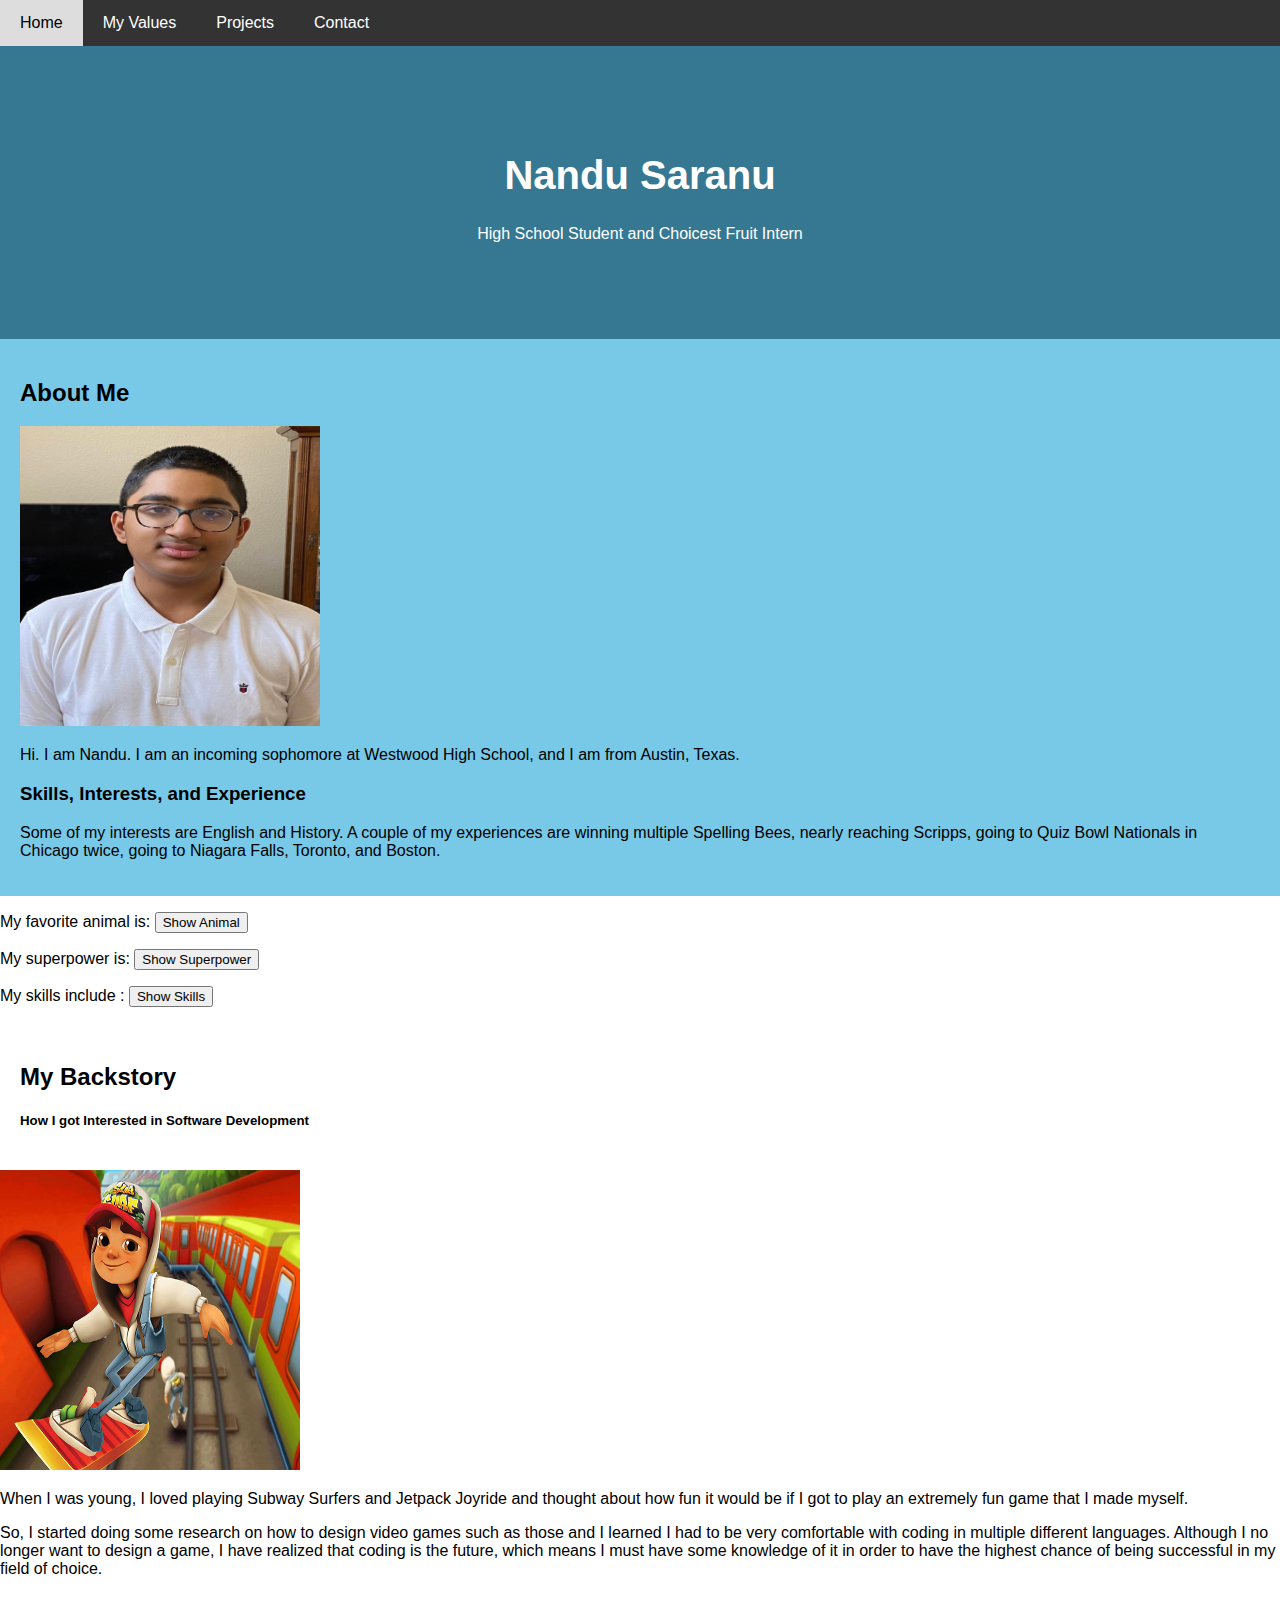
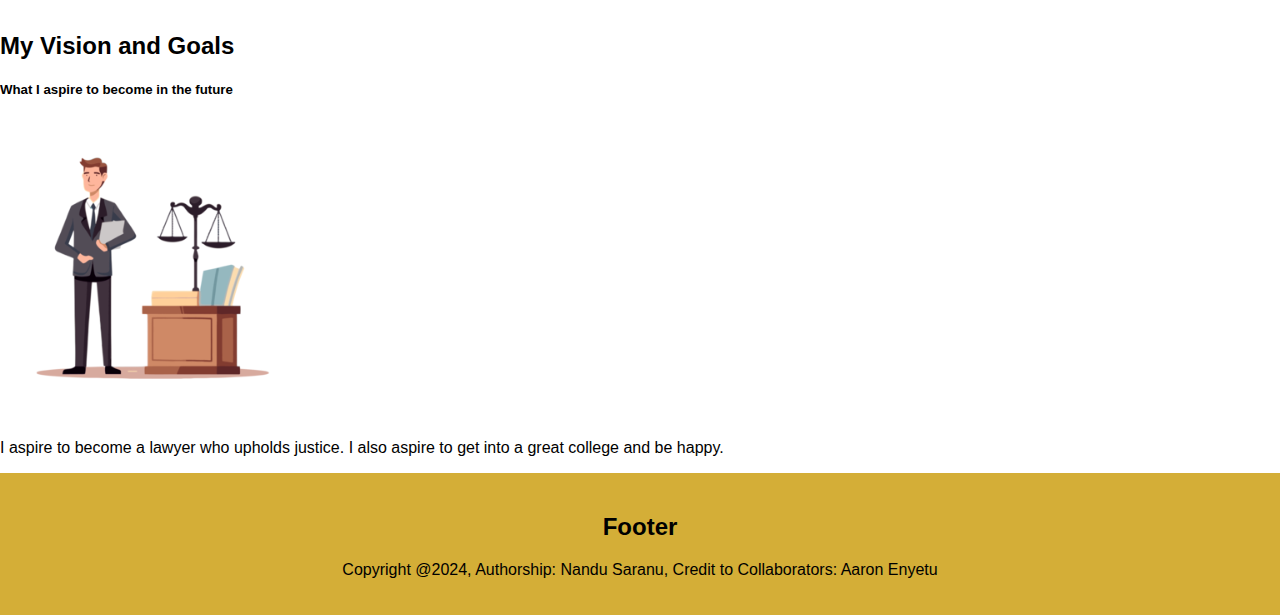
<file: index.html>
<!DOCTYPE html>
<html lang="en">
<head> 
    <meta charset="UTF-8"> 
    <meta name="viewport" content="width=device-width, initial-scale=1.0"> 
    <link rel="stylesheet" href="./style.css"> 
    <title><Document</title>
</head>
<body> 
    <div class = "navbar">
     <a href = "#">Home</a> 
     <a href = "./values.html">My Values</a>
      <a href = "./project.html">Projects</a> 
      <a href="./contact.html">Contact</a>
</div>
<!-- This is the header section. -->
    <div class="header"> 
    <h1>Nandu Saranu</h1> 
    <p>High School Student and Choicest Fruit Intern</p>
 </div> 
    <div class="row"> 
    <div class="side"> 
<h2>About Me</h2> 
<img src= "./photo.jpg"/>
    <p> Hi. I am Nandu. I am an incoming sophomore at Westwood High School, and I am from Austin, Texas. </p> 
<h3>Skills, Interests, and Experience</h3> 
<p>Some of my interests are English and History. A couple of my experiences are winning multiple Spelling Bees, nearly reaching Scripps, going to Quiz Bowl Nationals in Chicago twice, going to Niagara Falls, Toronto, and Boston.</p> 
</div>

</div> 
    <p>My favorite animal is: <button id="show-animal"> Show Animal</button></p> 
                <div id="animal-div" class= "hidden"> <p>A sea lion! </p>
            <img src="./sealion.jpg" width="500"/> 
        </div> 
    </div>

    </div>  

<div>
<p> My superpower is: <button id ="show-power"> Show Superpower</button></p> 
        <div id = "power-div" class= "hidden" style="color: #345672"> <p>Ability to teleport!</p>
</div> 
</div>
<p>    My skills include : <button id="show-skills">Show Skills</button></p> 
    <div id="skills-div" class="hidden" style="color:#2e6af6;"><p>
     <li>Communication</li> 
     <li>Problem Solving</li> 
     <li>Leadership</li> 
     <li>Teamwork</li> </p>
     <div> 
     </div>
     </div>

    <div class="main"> 
        <h2>My Backstory</h2>
         <h5>How I got Interested in Software Development</h5> 
        </div> 
        <img src="./Subway_Surfers.jpg"/> 
    </div> 
    <p>When I was young, I loved playing Subway Surfers and Jetpack Joyride and thought about how fun it would be if I got to play an extremely fun game that I made myself.</p> 
    <p>So, I started doing some research on how to design video games such as those and I learned I had to be very comfortable with coding in multiple different languages. Although I no longer want to design a game, I have realized that coding is the future, which means I must have some knowledge of it in order to have the highest chance of being successful in my field of choice. </p> 
    <br>
     <h2>My Vision and Goals</h2>
      <h5>What I aspire to become in the future</h5>
       <div>
         <img src ="./Lawyer.jpg.png"/> 
        </div>
         <p>I aspire to become a lawyer who upholds justice. I also aspire to get into a great college and be happy. </p>
          
            
            </div>
         </div>
    <div class="footer"> 
        <h2>Footer</h2>
         <p> Copyright @2024, Authorship: Nandu Saranu, Credit to Collaborators: Aaron Enyetu
             </p> 
            </div>
    <script type="text/javascript" src="./script.js">
      </script>
      </body>
   
   </html>
</file>
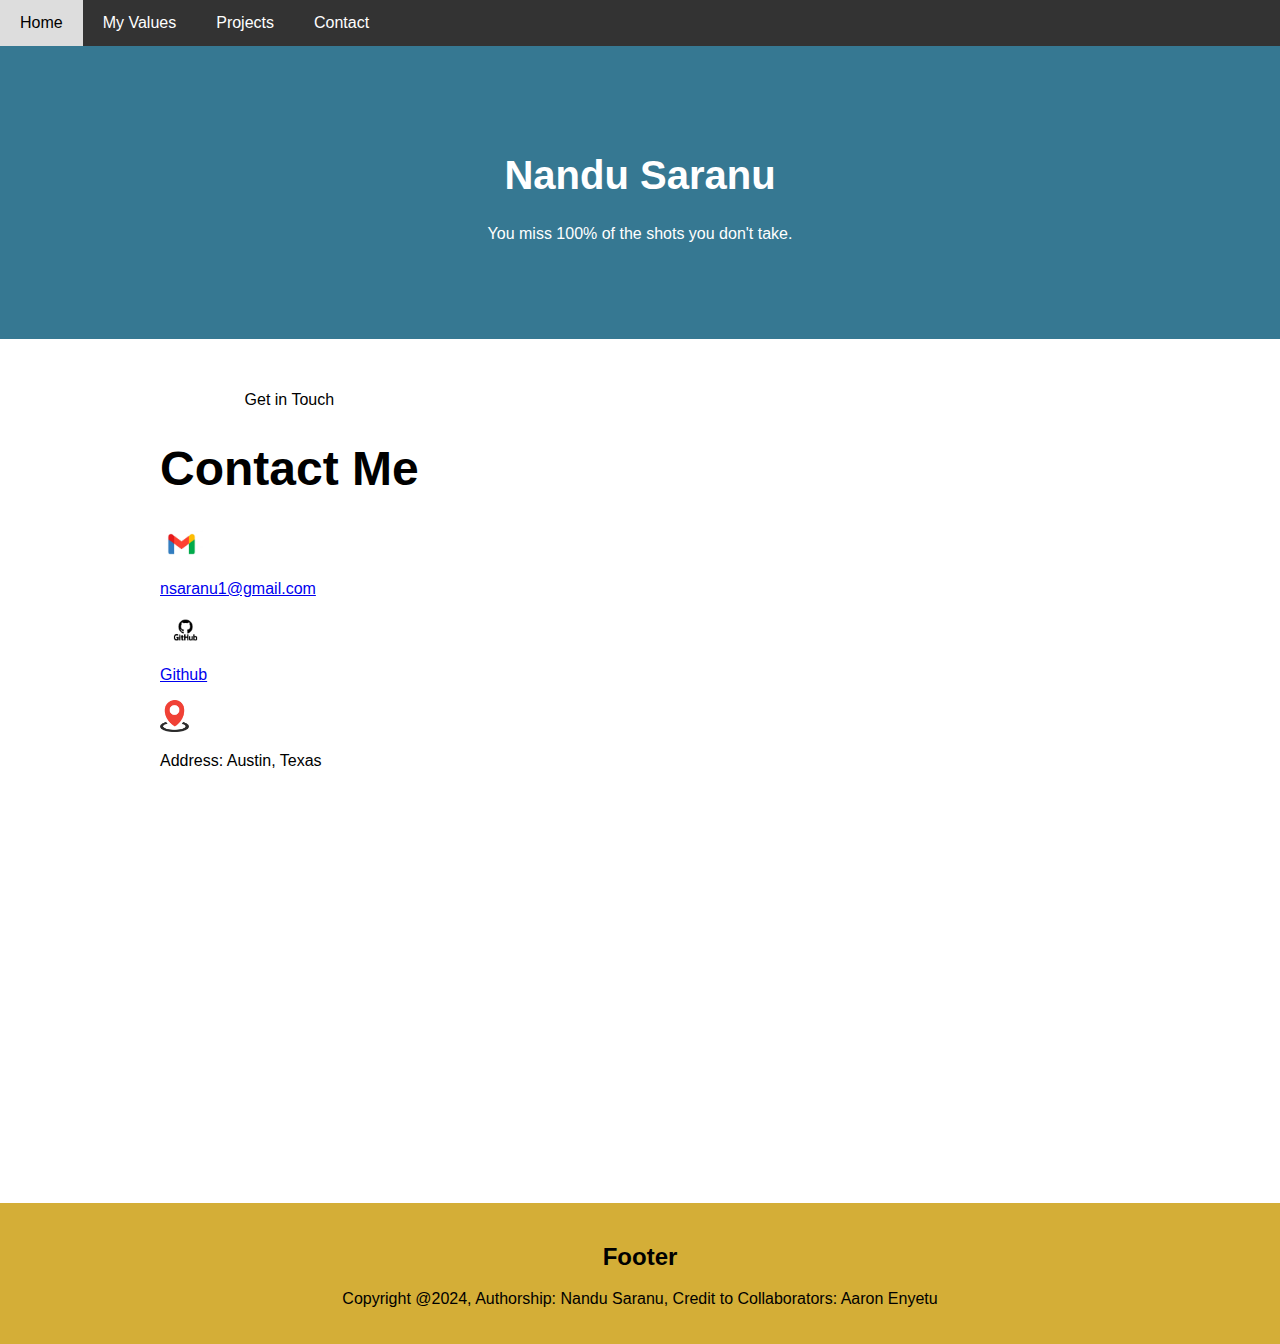
<file: contact.html>
<!DOCTYPE html>
<html lang="en">
<head>
    <meta charset="UTF-8">
    <meta name="viewport" content="width=device-width, initial-scale=1.0">
    <link rel="stylesheet" href="./project.css">
    <title>Contact Me</title>
</head>
<body>
    <div class="navbar">
        <a href="./index.html">Home</a>
        <a href="./values.html">My Values</a>
        <a href="./project.html">Projects</a>
        <a href="./contact.html">Contact</a>       
    </div>
    
    <div class="header">
        <h1>Nandu Saranu</h1>
        <p>You miss 100% of the shots you don't take.</p>
    </div>

    <div class="section-container"> 
    
  
        <section id="contact">
            <p class="section__text__p1">Get in Touch</p>
            <h1 class="title">Contact Me</h1>
            <div class="contact-info-upper-container">
              <div class="contact-info-container">
                <img src="./gmail.jpg" alt="Email icon" class="icon contact-icon email-icon" />
                <p><a href="mailto:nsaranu1@gmail.com">nsaranu1@gmail.com</a></p>
              </div>
              <div class="contact-info-container">
                <img src="./github.jpg.png" alt="Github icon" class="icon contact-icon" />
                <p><a href="#">Github</a></p>
              </div>
              <div class="contact-info-container">
                <img src="./address.jpg.png" alt="Address icon" class="icon contact-icon" />
                <p>Address: Austin, Texas</p>
              </div>
            </div>
          </section>

    </div>

    <div class="footer">
        <h2>Footer</h2>
        <p>
            Copyright @2024, Authorship: Nandu Saranu, Credit to Collaborators: Aaron Enyetu

        </p>
      </div>
</body>
</html>
</file>
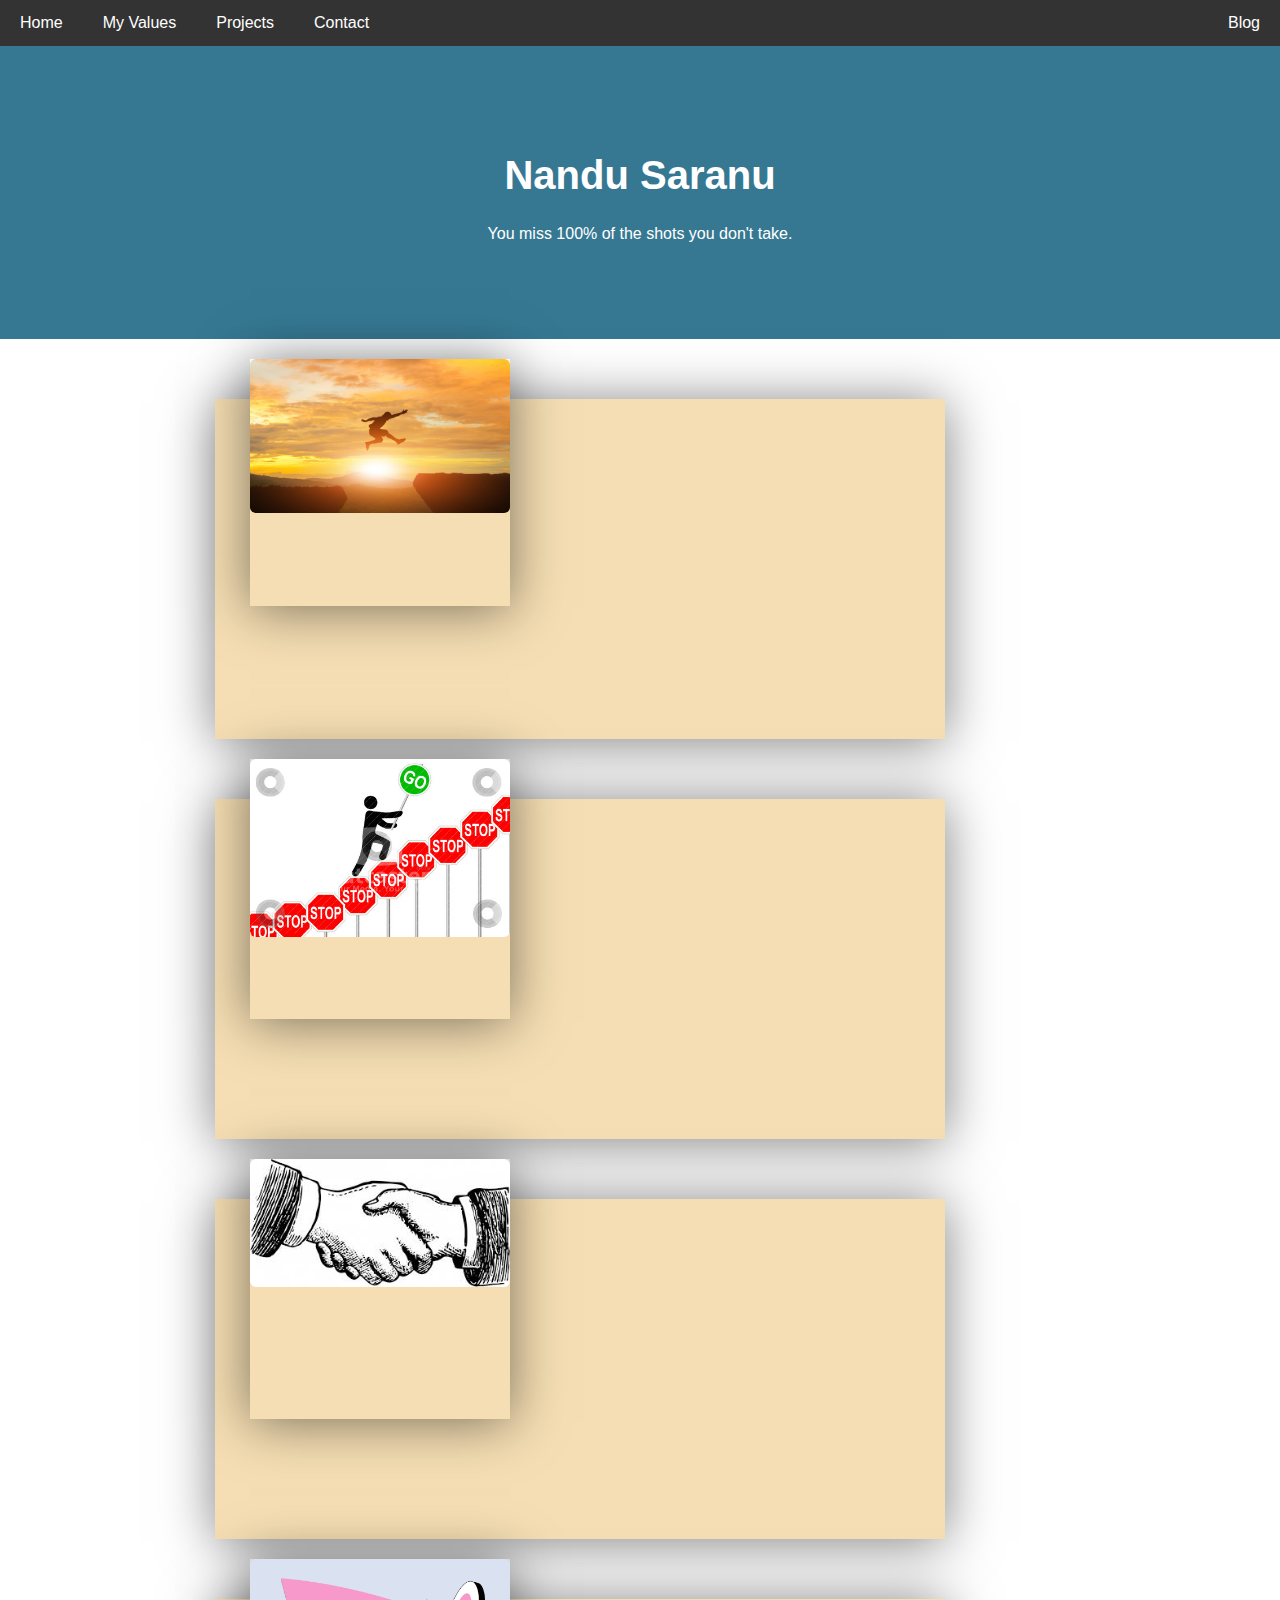
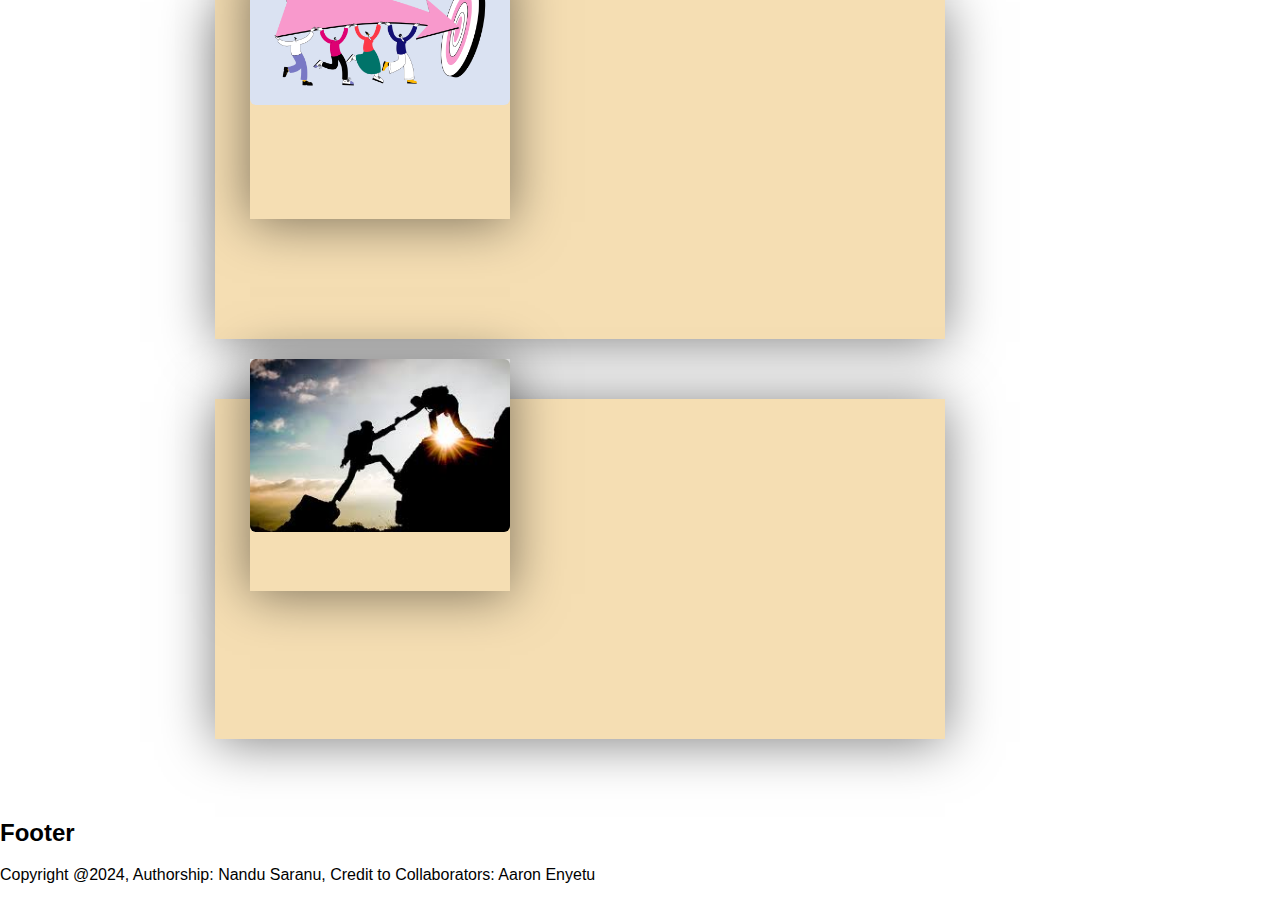
<file: values.html>
<!DOCTYPE html>
<html lang="en">
<head> 
    <meta charset="UTF-8"> 
    <meta name="viewport" content="width=device-width, initial-scale=1.0"> 
    <link rel="stylesheet" href="values.css"> 
    <title>My Values</title>
</head>
<body>

    <div class ="navbar">
        <a href="index.html">Home</a>
        <a href="values.html">My Values</a>
        <a href="project.html">Projects</a>
        <a href="contact.html">Contact</a>
        <a href="#" class="right">Blog</a>
    </div>

    <div class="header">
        <h1>Nandu Saranu</h1>
        <p>You miss 100% of the shots you don't take.</p>
    </div>

    <div class="container">
        <div class="value-card">
            <div class="value-img">
                <img src="./courage.jpg">
            </div>
            <div class="detail">
                <h2>Courage</h2>
                <p>
                    Courage is a main value of mine because you have to always be willing to try new, risky things because they will allow you to have different experiences and see different perspectives. This will make your life more interesting and will keep your life fresh, both of which will make you a happier, more satisfied person. Courage is also important because you need courage in order to be honest when you've made a mistake and to be willing to keep going when everything you are working towards looks bleak.
                </p>
            </div>
        </div>

        <div class="value-card">
            <div class="value-img">
                <img src="./perseverance.jpg">
            </div>
            <div class="detail">
                <h2>Perseverance</h2>
                <p>
                    Perseverance is important to me because I believe that the only way to become great at anything is to work hard and persevere through the tough times to keep fighting for your dreams.
                </p>
            </div>
        </div>

        <div class="value-card">
            <div class="value-img">
                <img src="./respect.jpg">
            </div>
            <div class="detail">
                <h2>Respect</h2>
                <p>
                    Respect is one of my core values because being respected by others allows me to express my opinions and feel that I am part of a community. Also, respecting others is just as important because that allows them to feel comfortable and happy being themselves, which is a key factor in preventing future mental health issues, something that is becoming a bigger and bigger problem.
                </p>
            </div>
        </div>

        <div class="value-card">
            <div class="value-img">
                <img src="./teamwork.jpg.png">
            </div>
            <div class="detail">
                <h2>Teamwork</h2>
                <p>
                    Teamwork is very important because without it, you will go nowhere and do nothing. You cannot achieve your dreams without teamwork because you will always need someone to convince you to keep working when you get the feeling that you will never be good in your field and when you need the help of other people when designing something or trying to achieve something. This is because you are a human being and don't know everything.
                </p>
            </div>
        </div>

        <div class="value-card">
            <div class="value-img">
                <img src="./trust.jpg">
            </div>
            <div class="detail">
                <h2>Trust</h2>
                <p>
                    Trust is extremely critical to your success in life because is you lose someone's trust, that means they will not believe you when you come to them with a problem and will never be as close with you as they were before you lost their trust. This will result in you being unhappy and will lead to a deep dissatisfaction with your life because you will have no one who truly cares about you. On top of this, whenever you need motivation to keep going or help in your endeavor, you won't be able to get it because no one trusts you and therefore will not spend the time necessary to help you, which will likely result in you giving up on what you were trying to achieve.
                </p>
            </div>
        </div>
    </div>
<div class="footer">
        <h2>Footer</h2>
        <p>
            Copyright @2024, Authorship: Nandu Saranu, Credit to Collaborators: Aaron Enyetu

        </p>
    </div>
<body>
</file>
<file: style.css>
style.css
{
box-sizing:border-box;
}

body{
font-family: Arial, Helvetica, sans-serif;
margin: 0;
}

/* Style is the top navigation bar */
.navbar{
overflow: hidden;
background-color: #333;
}

/* Style the bar links*/
.navbar a {
float: left;
display: block;
color: white;
text-align: center;
padding: 14px 20px;
text-decoration: none;
}

/* Change color on hover*/

.navbar a:hover {
background-color: #ddd;
color: black;
}

.header{
padding: 80px;
text-align: center;
background: #367892;
color: white;
}
.header h1{
font-size: 40px;
}
/* Column container*/
.row{
display:-ms-flexbox;
display: flex;
-ms-flex-wrap: wrap;
flex-wrap: wrap;

}
/* Create two unequal columns that sit next to each other*/
/* Sidebar/left Column */

.side{
-ms-flex: 30%;
flex: 30%;
background-color: #78c8e7;
padding: 20px
}

img{
width: 300px;
height: 300px;
}



.main {
-ms-flex: 70%; /* IE10 */
flex: 70%;
background-color: white;
padding: 20px;
}

.hidden{
display: none;
}

.footer {
padding: 20px;
text-align: center;
background: #D4AE37;
}


@media screen and (max-width: 700px){
    .row{
        flex-direction: column;
    }
    img {
        max-width: 100%;
        max-height: 100%;

    }
}

@media screen and (max-width: 400px) {
    .navbar a{
        float: none;
        width: 100%;
    }
    
}
</file>
<file: project.css>
* {
    box-sizing: border-box;
  }
  
  body {
    font-family: "Poppins", sans-serif;
    margin: 0;
  }
  


/* Header/logo Title */
.header {
    padding: 80px;
    text-align: center;
    background: #367892;
    color: white;
  }
  
  /* Increase the font size of the heading */
  .header h1 {
    font-size: 40px;
  }
  
  /* Style the top navigation bar */
  .navbar {
    overflow: hidden;
    background-color: #333;
  }
  
  /* Style the navigation bar links */
  .navbar a {
    float: left;
    display: block;
    color: white;
    text-align: center;
    padding: 14px 20px;
    text-decoration: none;
  }
  
   
  /* Change color on hover */
  .navbar a:hover {
    background-color: #ddd;
    color: black;
  }
  

/* SECTIONS */

section {
    padding-top: 4vh;
    height: 96vh;
    margin: 0 10rem;
    box-sizing: border-box;
    min-height: fit-content;
  }
  
  .section-container {
    display: flex;
    /* width: 400px; */
    /* height: 1000px; */
  }
  
  /* PROFILE SECTION */
  
  #profile {
    display: flex;
    justify-content: center;
    gap: 5rem;
    height: 80vh;
  }
  
  .section__pic-container {
    display: flex;
    height: 400px;
    width: 400px;
    margin: auto 0;
  }
  
  .section__text {
    align-self: center;
    text-align: center;
  }
  
  .section__text p {
    font-weight: 600;
  }
  
  .section__text__p1 {
    text-align: center;
  }
  
  .section__text__p2 {
    font-size: 1.75rem;
    margin-bottom: 1rem;
  }
  
  .title {
    font-size: 3rem;
    text-align: center;
  }
  
  #socials-container {
    display: flex;
    justify-content: center;
    margin-top: 1rem;
    gap: 1rem;
  }
  
  /* ICONS */
  
  .icon {
    cursor: pointer;
    height: 2rem;
  }
  
  /* BUTTONS */
  
  .btn-container {
    display: flex;
    justify-content: center;
    gap: 1rem;
  }
  
  .btn {
    font-weight: 600;
    transition: all 300ms ease;
    padding: 1rem;
    width: 8rem;
    border-radius: 2rem;
  }
  
  .btn-color-1,
  .btn-color-2 {
    border: rgb(53, 53, 53) 0.1rem solid;
  }
  
  .btn-color-1:hover,
  .btn-color-2:hover {
    cursor: pointer;
  }
  
  .btn-color-1,
  .btn-color-2:hover {
    background: rgb(53, 53, 53);
    color: white;
  }
  
  .btn-color-1:hover {
    background: rgb(0, 0, 0);
  }
  
  .btn-color-2 {
    background: none;
  }
  
  .btn-color-2:hover {
    border: rgb(255, 255, 255) 0.1rem solid;
  }
  
  .btn-container {
    gap: 1rem;
  }
  
  /* ABOUT SECTION */
  
  #about {
    position: relative;
  }
  
  .about-containers {
    gap: 2rem;
    margin-bottom: 2rem;
    margin-top: 2rem;
  }
  
  .about-details-container {
    justify-content: center;
    flex-direction: column;
  }
  
  .about-containers,
  .about-details-container {
    display: flex;
    /* height: 200px; */
  }
  
  .about-pic {
    border-radius: 2rem;
  }
  
  .arrow {
    position: absolute;
    right: -5rem;
    bottom: 2.5rem;
  }
  
  .details-container {
    padding: 1.5rem;
    flex: 1;
    background: white;
    border-radius: 2rem;
    border: rgb(53, 53, 53) 0.1rem solid;
    border-color: rgb(163, 163, 163);
    text-align: center;
  }
  
  .section-container {
    gap: 4rem;
    height: 80%;
  }
  
  .section__pic-container {
    height: 400px;
    width: 400px;
    margin: auto 0;
  }
  
  /* EXPERIENCE SECTION */
  
  #experience {
    position: relative;
  }
  
  .experience-sub-title {
    color: rgb(85, 85, 85);
    font-weight: 600;
    font-size: 1.75rem;
    margin-bottom: 2rem;
  }
  
  .experience-details-container {
    display: flex;
    justify-content: center;
    flex-direction: column;
  }
  
  .article-container {
    display: flex;
    text-align: initial;
    flex-wrap: wrap;
    flex-direction: row;
    gap: 2.5rem;
    justify-content: space-around;
  }
  
  article {
    display: flex;
    width: 10rem;
    justify-content: space-around;
    gap: 0.5rem;
  }
  
  article .icon {
    cursor: default;
  }
  
  /* PROJECTS SECTION */
  
  #projects {
    position: relative;
  }
  
  .color-container {
    border-color: rgb(163, 163, 163);
    background: rgb(250, 250, 250);
  }
  
  .project-img {
    border-radius: 2rem;
    width: 90%;
    height: 90%;
  }
  
  .project-title {
    margin: 1rem;
    color: black;
  }
  
  .project-btn {
    color: black;
    border-color: rgb(163, 163, 163);
  }
  

  /* Footer */
  .footer {
    padding: 20px;
    text-align: center;
    background: #D4AE37;
  }



  @media screen and (max-width: 780px) {
   
    .about-containers,
  .contact-info-upper-container,
  .btn-container {
    flex-wrap: wrap;
  }
  .title {
    font-size: 2rem;
  }

  #experience,
  .experience-details-container {
    margin-top: 2rem;
  }
  section,
  .section-container {
    height: fit-content;
  }
  section {
    margin: 0 5%;
  }
  .section__pic-container {
    width: 275px;
    height: 275px;
    margin: 0 auto 2rem;
  }
  .about-containers {
    margin-top: 0;
  }
  }

  @media screen and (max-width: 400px) {
    .navbar a {
      float: none;
      width: 100%;
    }
  }
</file>
<file: values.css>
.{
    box-sizing: border-box;
    margin: 0%;
    padding: 0%;
}

    body {
       justify-content: center;
       align-items: center;
       font-family:Arial, Helvetica, sans-serif;
       margin: 0%;
}

 .header {
    padding: 80px;
    text-align: center;
    background: #367892;
    color: white;
 }

 .header h1{
    font-size: 40px;
 }

 .navbar {
    overflow: hidden;
    background-color: #333
 }

 .navbar a{
    float: left;
    display: block;
    color: white;
    text-align: center;
    padding: 14px 20px;
    text-decoration: none;
 }

 .navbar a.right {
    float: right;
 }

 .container
 {
    position: relative;
    width: 1100px;
    display: flex;
    justify-content: center;
    align-items: center;
    flex-wrap: wrap;
    padding: 30px;
 }

 .container .value-card{
    position: relative;
    max-width: 700px;
    height: 300px;
    background: wheat;
    margin: 30px 10px;
    padding: 20px 15px;
    display: flex;
    flex-direction: column;
    box-shadow: 0 3px 50px rgba(
         0,0,0,0.5);
        transition: 0.4s ease-in-out;
 }

 .container .value-card:hover{
    height: 300px
 }

.container .value-card .value-img {
   position: relative;
   width: 260px;
   height: 260px;
   top: -60px;
   left: 20px;
   z-index:1;
   box-shadow: 0 3px 50px rgba(0,0,0,0.5);
 }

 .container .value-card .value-img img{
    max-width: 100%;
    border-radius: 6px;
 }

 .container .value-card .detail{
    position: relative;
    margin-top: -140px;
    padding: 10px 15px;
    text-align: center;
    color: black;
    font-family: monospace;
    visibility: hidden;
    opacity: 0;
    transition: 0.4s ease-in-out;
 }

 .container .value-card:hover .detail{
    visibility: visible;
    opacity: 1;
    margin-top: -50px;
 }

 @media screen and (max-width: 780px) {

    * {
        box-sizing: border-box;
    }
    .container{
        width: 270px;
        flex-direction: column;
        position:relative;
        
    }
    .container .value-card{
        height:120px;

    }
    .container.value-card .value-img{
        position: relative;
        width: 150px;
        height: 200px;
        top: -30px;
        left: 3px;
    }
 }
 @media screen and (max-width: 400px){
    .navbar a {
        float: none;
        width: 100%;
    }
 }
</file>
